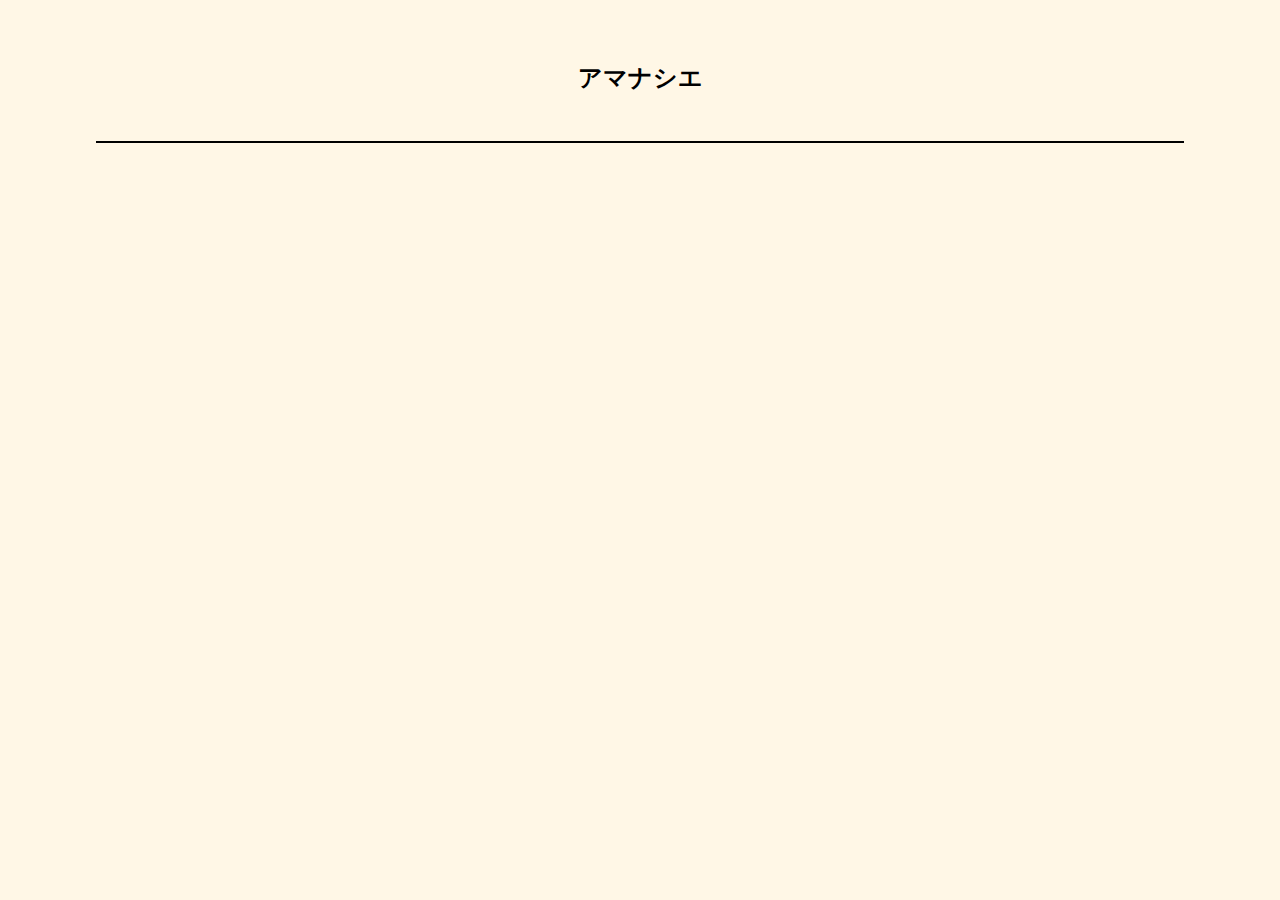
<file: amanasie_second/index.html>
<!DOCTYPE html>
<html>
    <head>
        <title>アマナシエ</title>
        <meta charset="utf-8" />
        <link href="./css/index.css" rel="stylesheet" />
    </head>
    <body>
        <script src="./lib/jquery-3.7.1.min.js"></script>
        <script src="./lib/marked.min.js"></script>
        <script src="./scripts/settings.js"></script>
        <script src="./scripts/preview.js"></script>        

        <div id="main"></div>
    </body>
</html>
</file>
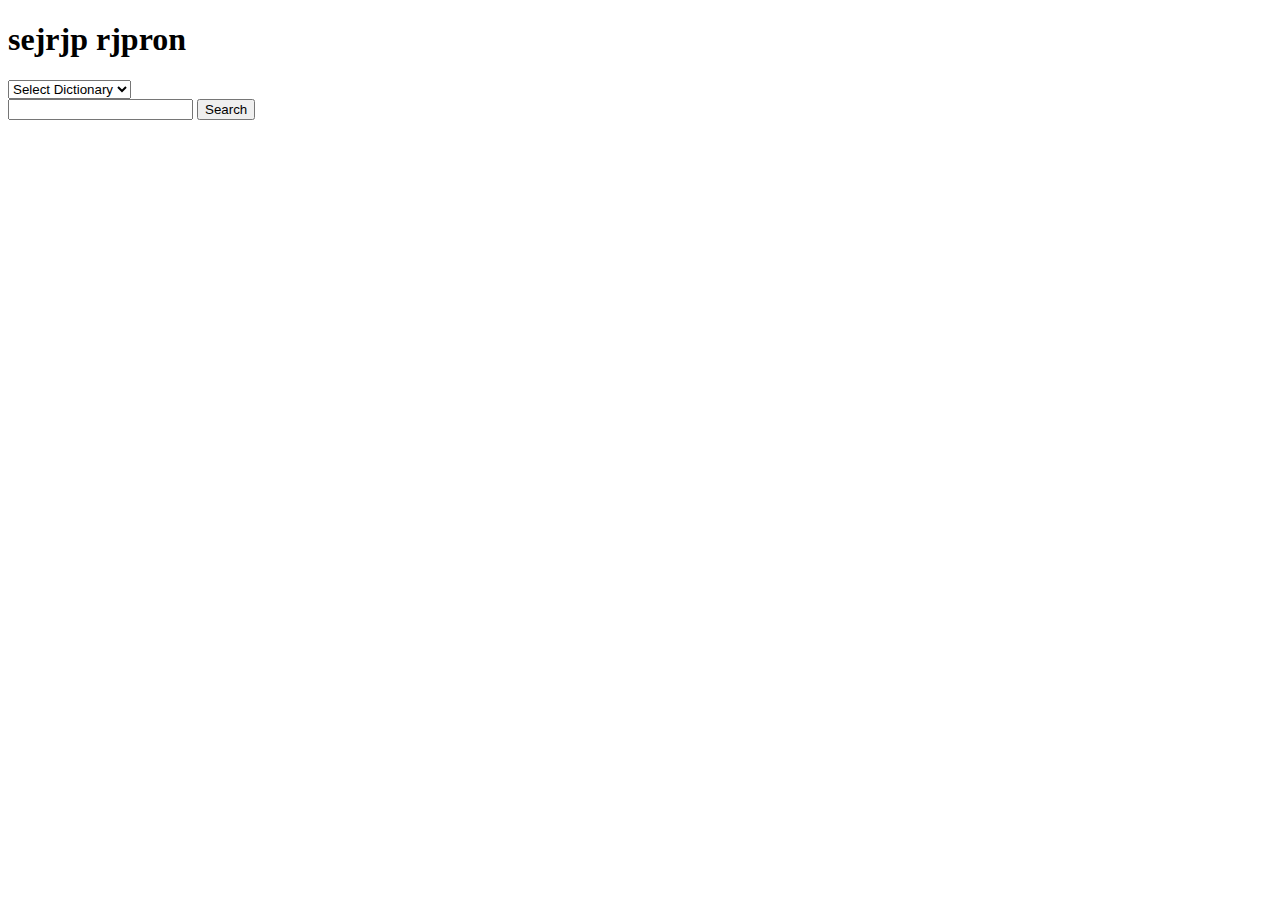
<file: amanasie_second/rjpron/json_dictionary.html>
<!DOCTYPE html>
<html>
    <head>
        <title>sejrjp rjpron</title>
        <meta charset="utf-8" />
        <link href="./css/rjpron.css" rel="stylesheet" />

    </head>
    <body>
        <script src="../lib/jquery-3.7.1.min.js"></script>
        <script src="../lib/jquery.csv.min.js"></script>
        <script src="../lib/marked.min.js"></script>
        
        <script src="./scripts/settings.js"></script>
        <script src="./scripts/simple_json_dictionary.js"></script>

        <h1>sejrjp rjpron</h1>
        <div id="information"></div>
        <div>
            <select name="dictionary"></select>
        </div>
        <div>
            <input type="text" name="query" />
            <button type="button" name="search">Search</button>
        </div>
        <div id="result"></div>
    </body>
</html>
</file>
<file: amanasie_second/css/index.css>
body {
    width: 85%;
    padding: 0;
    margin: 5% auto;
    background-color: #FFF7E6;
    color: black;
    line-height: 1.2em;
    text-align: left;
    font-size: medium;
    font-weight: normal;
    font-family: sans-serif;
    clear: both;
}

div#main {
    margin: 0;
    padding: 0;
    border : 0;
}

div#main div#info {
    width: 70%;
    margin-top: 0;
    margin-left: auto;
    margin-right: auto;
    margin-bottom: 2em;
    line-height: 1.2em;
    font-size: medium;
    font-family: sans-serif;
    text-align: center;
}

h1{
    width: 100%;
    font-size: x-large;
    font-weight: bolder;
    text-align: center;
    line-height: 1.2em;
    padding-bottom: 2em;
    border-bottom: 2px black solid;
    margin-bottom: 2em;
}

h2, h3, h4, h5 {
    width: 80%;
    margin-left: 0;
    margin-right: auto;
}

h2 {
    font-size: large;
    font-weight: bold;
    line-height: 1.1em;
    margin-bottom: 1em;
    padding-bottom: 0.1em;
    padding-left: 0.1em;
    border-bottom: 2px black solid;
    border-left: 1em black double;
}

h3 {
    font-size: large;
    font-weight: bold;
    line-height: 1.1em;
    margin-bottom: 0.8em;
    border-left: 4px black solid;
    border-left: 1em black double;
    padding-left: 0.1em;
}

h4 {
    font-size: large;
    font-weight: bold;
    line-height: 1.1em;
    margin-bottom: 0.5em;
    border-left: 0.3em black solid;
    padding-left: 0.1em;
}

h5 {
    font-size: medium;
    font-weight: bold;
    line-height: 1.1em;
    margin-bottom:0.3em;
    border-left: 2px black solid;
    padding-left: 0.1em;
}

h6 {
    float: left;
    text-align: right;
    width: 12em;
    height: auto;
    padding: 0;
    margin-left: auto;
    margin-right: 0.8em;
    margin-bottom: 0.8em;
    margin-top: 1.0em;
    font-size: medium;
    font-weight: bold;
    line-height: 1.1em;
}

p {
    width: 93%;
    margin-left: auto;
    margin-right: auto;
    margin-bottom: 0.4em;
    line-height: 1.4em;
}

blockquote, pre {
    width: 85%;
    margin-left: auto;
    margin-right: auto;
     margin-bottom: 0.4em;
    background-color: #E6E6E6;
    padding: 0.3em;
}

blockquote {
    line-height: 1.4em;
}

pre {
    font-family: monospace;
}

code {
    background-color: #E6E6E6;
    font-family: monospace;
    padding: 2px;
}

table {
    width: 85%;
    margin-left: auto;
    margin-right: auto;
     margin-bottom: 2em;
}

tr {
    width: 100%;
    margin-left: auto;
    margin-right: auto;
    border-bottom: 1px black solid;
    padding-bottom: 2px;
}

th {
    background-color: #FFDDCC;
    font-weight: bolder;
    margin-left: 0.1em;
    padding: 2px;
}

td {
    margin-left: 0.1em;
    padding: 2px;
}

ol, ul {
    width: 85%;
    margin-left: auto;
    margin-right: auto;
    margin-bottom: 0.4em;
    line-height: 1.0em;
}

li {
    width: 100%;
    margin-left: auto;
    margin-right: auto;
    margin-bottom: 0.1em;
    padding: 3px;
    line-height: 1.2em;
}

li p {
    width: 100%;
    margin: 0;
    padding: 0;
    line-height: 1.2em;
}

strong {
    font-weight: bolder
}

em {


}

strike {
    color: #C6C6C6;

}

hr {
    width: 100%;
    margin: 18px auto;
}
</file>
<file: amanasie_second/rjpron/css/rjpron.css>
div#result div.item {
    border: 1px black solid;
    width: 85%;
    margin-bottom: 1em;
    margin-left: auto;
    margin-right: auto;
    padding: 0.3em;
}

div#result div.item div.header {

}

div#result div.item div.header span.word {
}

div#result div.item div.header span.part {
    margin-left: 0.8em;    
}

div#result div.item div.translation {
    margin-left: 2.0em;
}

div#result div.item div.composition {
    margin-left: 2.0em;
}

div#result div.item div.etymology {
    margin-left: 2.0em;
}

div#result div.item div.examples {
    margin-left: 3.0em;
}

div#result div.item div.examples div {

}

div#result div.item div.examples span.sentence {

}

div#result div.item div.examples span.translation {
    margin-left: 0.8em;
}
</file>
